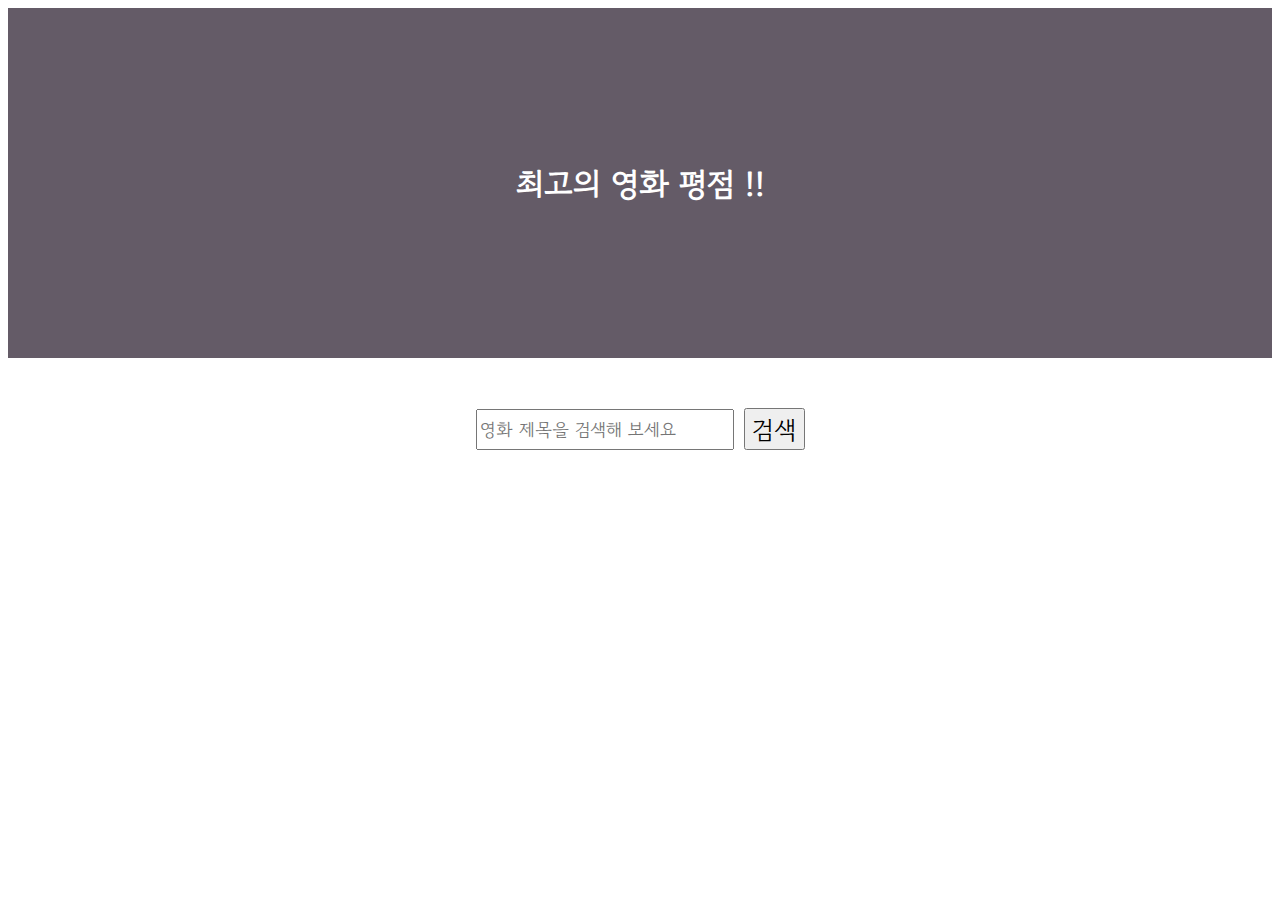
<file: index.html>
<!DOCTYPE html>
<html lang="en">
    <script src="https://code.jquery.com/jquery-3.7.0.slim.js"
        integrity="sha256-7GO+jepT9gJe9LB4XFf8snVOjX3iYNb0FHYr5LI1N5c=" crossorigin="anonymous"></script>
    <link rel="stylesheet" href="style.css" />
     <head>
    <meta charset="UTF-8" />
    <meta http-equiv="X-UA-Compatible" content="IE=edge" />
    <meta name="viewport" content="width=device-width, initial-scale=1.0" />
    <title>초보자가 만든 영화 평점 사이트..!!</title>

    <link
      href="https://fonts.googleapis.com/css2?family=Gowun+Dodum&display=swap"
      rel="stylesheet"
    />

    <script src="https://code.jquery.com/jquery-3.7.0.slim.js"
        integrity="sha256-7GO+jepT9gJe9LB4XFf8snVOjX3iYNb0FHYr5LI1N5c=" crossorigin="anonymous"></script>
    <link rel="stylesheet" href="style.css" />
    
  </head>

<body>
    <header>
      <div class="mvtitle">
        <h1>최고의 영화 평점 !!</h1>
        <a href="work/review.html"></a>
      </div>
    </header>
    <!--검색버튼을 구현하기 위해 만든건데 사실 이 부분이 너무 어려워서 주위분들에게 많은 도움을 받았다...!!-->
    <form class="search" onsubmit="handleSearch(event)">
        <input type="text" id="mvInput" placeholder="영화 제목을 검색해 보세요"
            style="width: 250px; height: 35px; font-size: 18px;" />
        <button type="submit" id="mvsearch">검색</button>
    </form>
    <div class="Mvposter" id="Mvposter">
    </div>
    <script src="main.js"></script> <!--백앤트 파일을 연결 시켜주는중...!-->
</body>

</html>
</file>
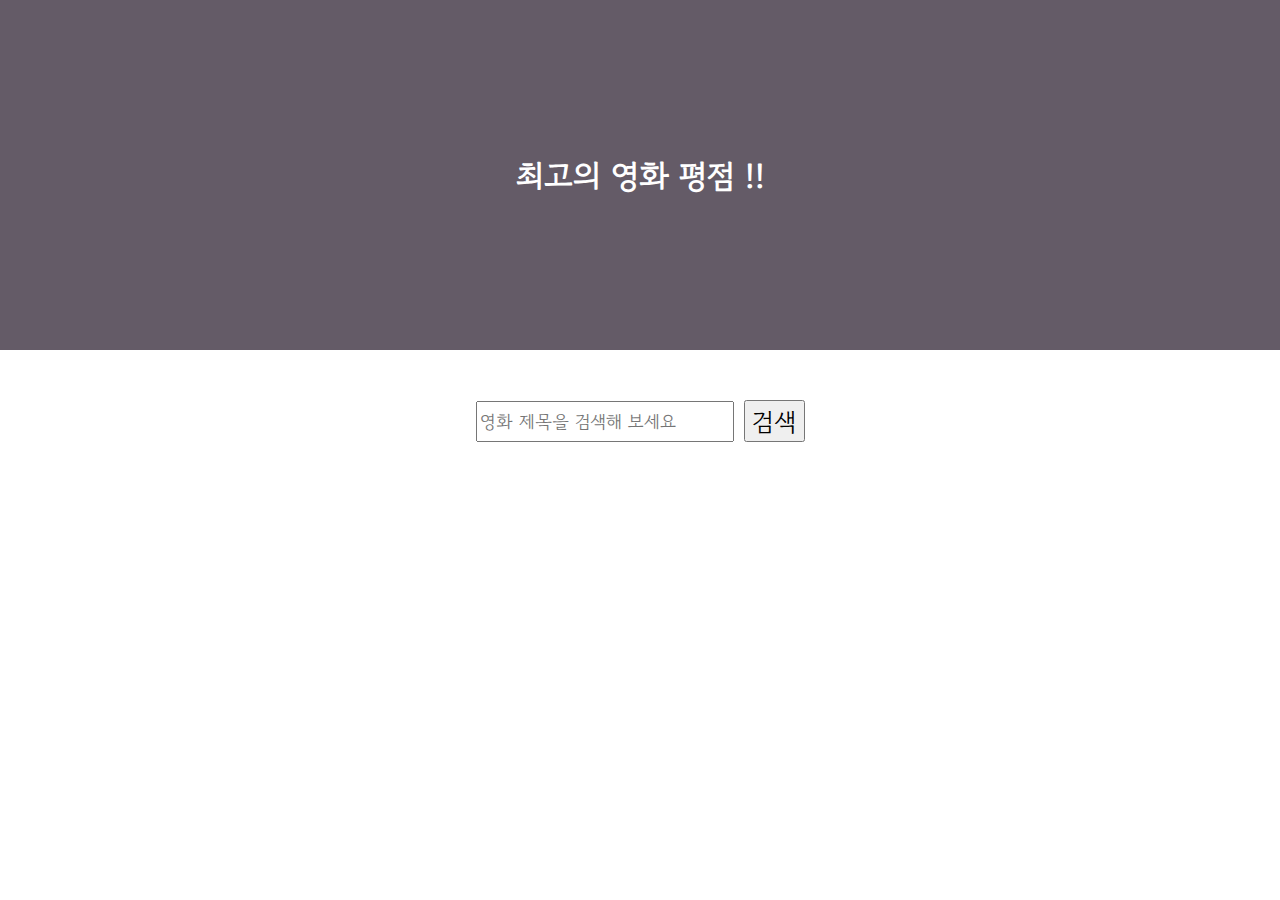
<file: movies_test-main/index.html>
<!DOCTYPE html>
<html lang="en">
  <head>
    <meta charset="UTF-8" />
    <meta http-equiv="X-UA-Compatible" content="IE=edge" />
    <meta name="viewport" content="width=device-width, initial-scale=1.0" />
    <title>초보자가 만든 영화 평점 사이트..!!</title>

    <link
      href="https://fonts.googleapis.com/css2?family=Gowun+Dodum&display=swap"
      rel="stylesheet"
    />

    <link rel="stylesheet" href="style.css" />
  </head>

  <body>
    <header>
      <div class="mvtitle">
        <h1>최고의 영화 평점 !!</h1>
        <a href="work/review.html"></a>
      </div>
    </header>
    <!--검색버튼을 구현하기 위해 만든건데 사실 이 부분이 너무 어려워서 주위분들에게 많은 도움을 받았다...!!-->
    <form class="search" onsubmit="handleSearch(event)">
      <input
        type="text"
        id="mvInput"
        placeholder="영화 제목을 검색해 보세요"
        style="width: 250px; height: 35px; font-size: 18px"
      />
      <button type="submit" id="mvsearch">검색</button>
    </form>
    <div class="Mvposter" id="Mvposter"></div>
    <script src="main.js"></script>
    <!--백앤트 파일을 연결 시켜주는중...!-->
  </body>
</html>
</file>
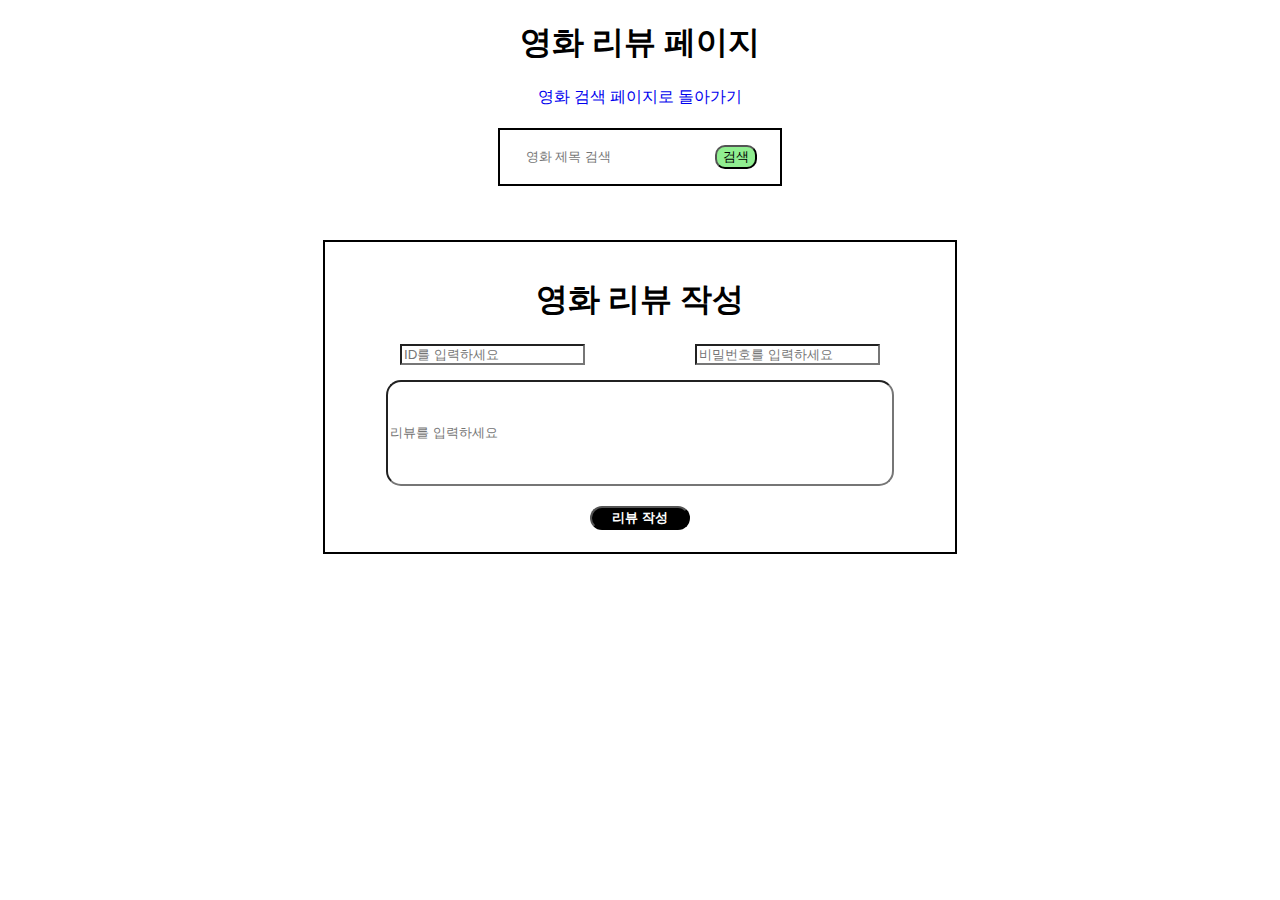
<file: work/review.html>
<!DOCTYPE html>
<html lang="en">
  <head>
    <meta charset="UTF-8" />
    <meta http-equiv="X-UA-Compatible" content="IE=edge" />
    <meta name="viewport" content="width=device-width, initial-scale=1.0" />
    <title>영화 상세 페이지</title>
    <link rel="stylesheet" href="style2.css" />
  </head>
  <body>
    <header>
      <div class="mvtitle">
        <h1>영화 리뷰 페이지</h1>
      </div>
    </header>
    <article id="Link">
      <a id="return" href="../index.html">영화 검색 페이지로 돌아가기</a>
    </article>
    <div class="searchbox">
      <form class="search">
        <input type="text" id="mvInput" placeholder="영화 제목 검색" />
        <button type="submit" id="mvsearch">검색</button>
      </form>
    </div>
    <div class="Mvposter" id="Mvposter"></div>
    <br />
    <br />
    <br />
    <div class="review">
      <h1>영화 리뷰 작성</h1>
      <input id="InputName" type="text" placeholder="ID를 입력하세요" />
      <input id="InputPWd" type="text" placeholder="비밀번호를 입력하세요" />
      <br />
      <br />
      <input id="InputReview" type="text" placeholder="리뷰를 입력하세요" />
      <button id="reviewBtn">리뷰 작성</button>
    </div>
    <!-- <div class="reviewcomment">
      <h3>리뷰 내용 오는 곳(임시)</h3>
    </div> -->
    <script src="./review.js"></script>
  </body>
</html>
</file>
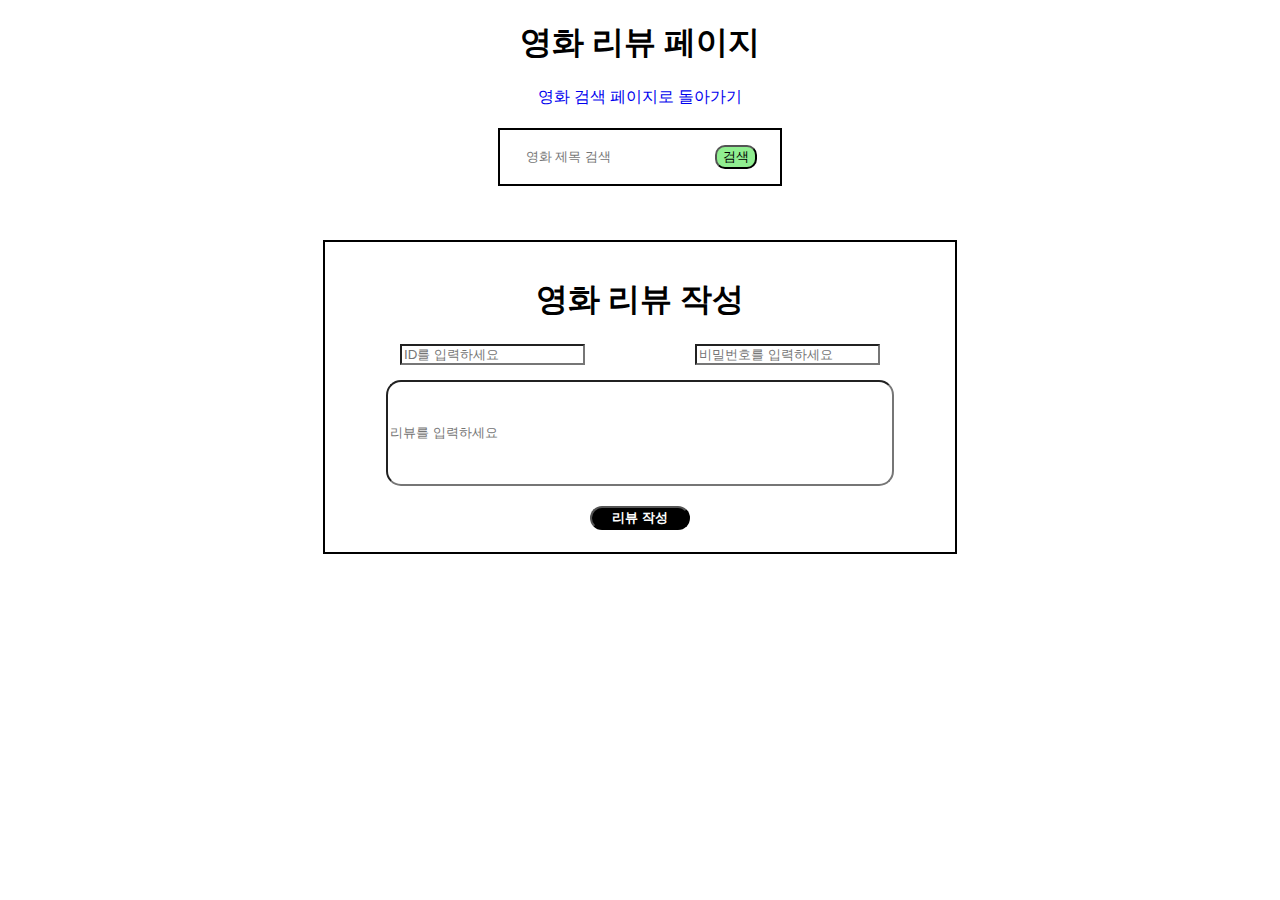
<file: 작업폴더/review.html>
<!DOCTYPE html>
<html lang="en">
  <head>
    <meta charset="UTF-8" />
    <meta http-equiv="X-UA-Compatible" content="IE=edge" />
    <meta name="viewport" content="width=device-width, initial-scale=1.0" />
    <title>영화 상세 페이지</title>
    <link rel="stylesheet" href="style2.css" />
  </head>
  <body>
    <header>
      <div class="mvtitle">
        <h1>영화 리뷰 페이지</h1>
        <a href="/작업폴더/review.html"></a>
      </div>
    </header>
    <article id="Link">
      <a id="return" href="/index.html">영화 검색 페이지로 돌아가기</a>
    </article>
    <div class="searchbox">
      <form class="search">
        <input type="text" id="mvInput" placeholder="영화 제목 검색" />
        <button type="submit" id="mvsearch">검색</button>
      </form>
    </div>
    <div class="Mvposter" id="Mvposter"></div>
    <br />
    <br />
    <br />
    <div class="review">
      <h1>영화 리뷰 작성</h1>
      <input id="InputName" type="text" placeholder="ID를 입력하세요" />
      <input id="InputPWd" type="text" placeholder="비밀번호를 입력하세요" />
      <br />
      <br />
      <input id="InputReview" type="text" placeholder="리뷰를 입력하세요" />
      <button id="reviewBtn">리뷰 작성</button>
    </div>
    <!-- <div class="reviewcomment">
      <h3>리뷰 내용 오는 곳(임시)</h3>
    </div> -->
    <script src="./review.js"></script>
  </body>
</html>
</file>
<file: style.css>
@import url("https://fonts.googleapis.com/css2?family=Gowun+Dodum&display=swap");

* {
    font-family: "Gowun Dodum", sans-serif;
}

/*여기는 각각의 검색 관련 간격 및 조정들을 할수 있는 곳...!!  */
.search {
    display: flex;
    flex-direction: row;
    align-items: center;
    justify-content: center;
    margin-top: 50px;
    font-size: large;
}

.search>button {
    font-size: 25px;
    margin: 0px 5px 0px 5px;
}

.search>input { 
    margin: 0px 5px 0px 5px;
}

h1 {
    text-align: center;
}

 /* 상단에 위치한 박스 조절을 하는 곳...!! */
 .mvtitle {
    width: 100%;
    height: 350px;
    background-color: rgb(100, 91, 103);
    color: white;
    display: flex;
    align-items: center;
    justify-content: center;
}

/* 영화포스터들의 간격 및 색상등을 조정해줄 수 있는 곳...!! */
.Mvposter {
    display: grid;
    grid-template-columns: repeat(4, 1fr);
    grid-gap: 30px;
    margin: 50px 30px 0px 30px;
}

.Mvposter>div {
    display: flex;
    flex-direction: column;
    align-items: center;
    background-color: rgb(245, 241, 241);
}

.Mvposter>div:hover {
    background-color: rgb(100, 91, 103);
}

.Mvposter>div>div {
    padding-top: 20px;
}

.Mvposter>div>div>p:nth-child(2) {
    font-weight: bold;
    font-size: 25px;
}

.Mvposter>div>div>p:nth-child(3) {
    width: 300px;
}

.Mvposter>div>div>p:nth-child(4) {
    font-weight: bold;
    color: rgb(82, 68, 52);
}
</file>
<file: movies_test-main/style.css>
@import url("https://fonts.googleapis.com/css2?family=Gowun+Dodum&display=swap");

* {
  font-family: "Gowun Dodum", sans-serif;
  margin: 0;
}

/*여기는 각각의 검색 관련 간격 및 조정들을 할수 있는 곳...!!  */
.search {
  display: flex;
  flex-direction: row;
  align-items: center;
  justify-content: center;
  margin-top: 50px;
  font-size: large;
}

.search > button {
  font-size: 25px;
  margin: 0px 5px 0px 5px;
}

.search > input {
  margin: 0px 5px 0px 5px;
}

h1 {
  text-align: center;
}

/* 상단에 위치한 박스 조절을 하는 곳...!! */
.mvtitle {
  width: 100%;
  height: 350px;
  background-color: rgb(100, 91, 103);
  color: white;
  display: flex;
  align-items: center;
  justify-content: center;
}

/* 영화포스터들의 간격 및 색상등을 조정해줄 수 있는 곳...!! */
.Mvposter {
  display: grid;
  grid-template-columns: repeat(4, 1fr);
  grid-gap: 30px;
  margin: 50px 30px 0px 30px;
}

.Mvposter > div {
  display: flex;
  flex-direction: column;
  align-items: center;
  background-color: rgb(245, 241, 241);
}

.Mvposter > div:hover {
  background-color: rgb(100, 91, 103);
}

.Mvposter > div > div {
  padding-top: 20px;
}

.Mvposter > div > div > p:nth-child(2) {
  font-weight: bold;
  font-size: 25px;
}

.Mvposter > div > div > p:nth-child(3) {
  width: 300px;
}

.Mvposter > div > div > p:nth-child(4) {
  font-weight: bold;
  color: rgb(82, 68, 52);
}

input {
  width: 200px;
  font-size: 15px;
}

#InputName {
  margin-left: 40%;
  margin-top: 20px;
}

#InputReview {
  width: 400px;
  height: 200px;
  margin-top: 20px;
  margin-left: 40%;
  margin-bottom: 20px;
}

#image {
  margin: auto;
  display: block;
}
</file>
<file: work/style2.css>
h1 {
  text-align: center;
}

h3 {
  text-align: center;
}

#Link {
  display: flex;
  justify-content: center;
  margin-bottom: 20px;
}

.search {
  display: flex;
  justify-content: center;
  align-items: center;
}

#mvInput {
  margin-right: 10px;
}

div > h1 {
  text-align: center;
}

div > input {
  display: block;
  margin: 0 auto;
  background-color: white;
}

#reviewBtn {
  background-color: black;
  color: white;
  font-weight: bold;
  margin: 0 auto;
  display: block;
  margin-top: 20px;
  width: 100px;
  margin-bottom: 100px;
}

#InputReview {
  width: 500px;
  height: 100px;
}

.movieCard {
  display: flex;
  flex-direction: column;
  align-items: center;
  justify-content: center;
  width: 300px;
  height: auto;
  padding: 20px;
  border: 1px solid #ccc;
  border-radius: 5px;
  background-color: #f5f5f5;
  box-shadow: 0 2px 4px rgba(0, 0, 0, 0.1);
  margin: 0 auto;
  margin-top: 30px;
}

.movie-image img {
  width: 100%;
  height: auto;
}

.movie-info p {
  margin: 5px 0;
  font-weight: bold;
  text-align: center;
}

.movie-info h4 {
  margin: 5px 0;
  font-weight: bold;
  text-align: center;
}

.movie-overview p {
  margin: 10px 0;
}

#return {
  border: 0;
  border-radius: 10px;
  text-decoration-line: none;
}

#mvInput {
  border: 0;
}

.searchbox {
  border: 2px solid black;
  margin: auto;
  padding: 15px;
  box-sizing: content-box;
  width: 250px;
}

.review {
  border: 2px solid black;
  margin: auto;
  padding: 15px;
  box-sizing: content-box;
  width: 600px;
  height: 280px;
  margin-bottom: 20px;
}

#mvsearch {
  background-color: lightgreen;
  border-radius: 10px;
}

#InputName {
  float: left;
  margin-left: 60px;
}

#InputPWd {
  float: right;
  margin-right: 60px;
}

#InputReview {
  border-radius: 15px;
}

#reviewBtn {
  border-radius: 15px;
}
</file>
<file: 작업폴더/style2.css>
h1 {
  text-align: center;
}

h3 {
  text-align: center;
}

#Link {
  display: flex;
  justify-content: center;
  margin-bottom: 20px;
}

.search {
  display: flex;
  justify-content: center;
  align-items: center;
}

#mvInput {
  margin-right: 10px;
}

div > h1 {
  text-align: center;
}

div > input {
  display: block;
  margin: 0 auto;
  background-color: white;
}

#reviewBtn {
  background-color: black;
  color: white;
  font-weight: bold;
  margin: 0 auto;
  display: block;
  margin-top: 20px;
  width: 100px;
  margin-bottom: 100px;
}

#InputReview {
  width: 500px;
  height: 100px;
}

.movieCard {
  display: flex;
  flex-direction: column;
  align-items: center;
  justify-content: center;
  width: 300px;
  height: auto;
  padding: 20px;
  border: 1px solid #ccc;
  border-radius: 5px;
  background-color: #f5f5f5;
  box-shadow: 0 2px 4px rgba(0, 0, 0, 0.1);
  margin: 0 auto;
  margin-top: 30px;
}

.movie-image img {
  width: 100%;
  height: auto;
}

.movie-info p {
  margin: 5px 0;
  font-weight: bold;
  text-align: center;
}

.movie-info h4 {
  margin: 5px 0;
  font-weight: bold;
  text-align: center;
}

.movie-overview p {
  margin: 10px 0;
}

#return {
  border: 0;
  border-radius: 10px;
  text-decoration-line: none;
}

#mvInput {
  border: 0;
}

.searchbox {
  border: 2px solid black;
  margin: auto;
  padding: 15px;
  box-sizing: content-box;
  width: 250px;
}

.review {
  border: 2px solid black;
  margin: auto;
  padding: 15px;
  box-sizing: content-box;
  width: 600px;
  height: 280px;
  margin-bottom: 20px;
}

#mvsearch {
  background-color: lightgreen;
  border-radius: 10px;
}

#InputName {
  float: left;
  margin-left: 60px;
}

#InputPWd {
  float: right;
  margin-right: 60px;
}

#InputReview {
  border-radius: 15px;
}

#reviewBtn {
  border-radius: 15px;
}
</file>
